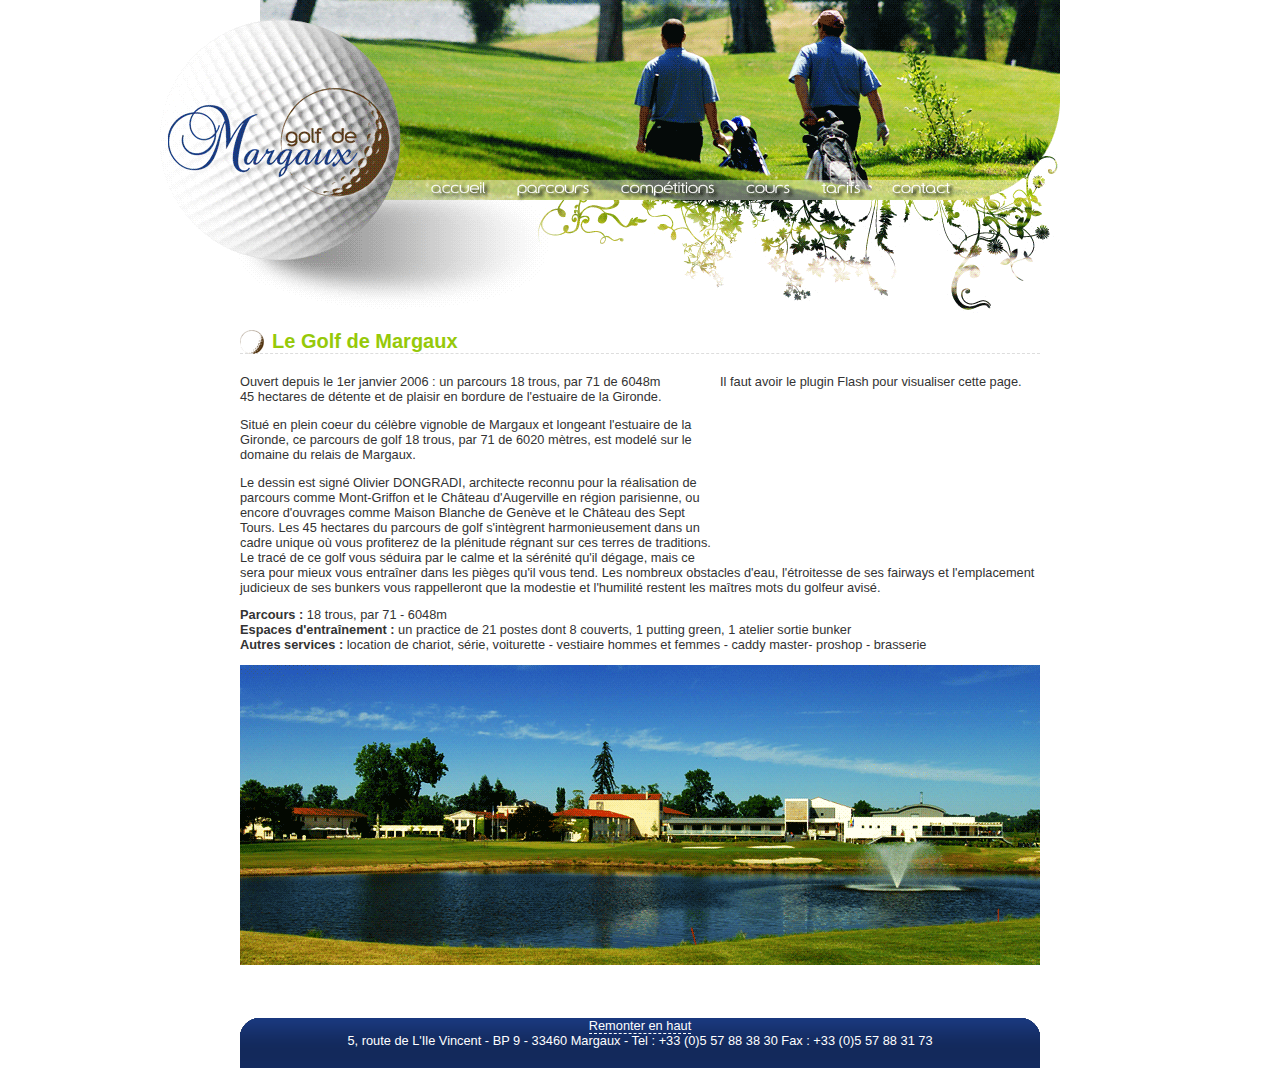
<file: index.html>
<!DOCTYPE html PUBLIC "-//W3C//DTD XHTML 1.0 Strict//EN" "http://www.w3.org/TR/xhtml1/DTD/xhtml1-strict.dtd">
<html xmlns="http://www.w3.org/1999/xhtml">
<head>
<meta http-equiv="Content-Type" content="text/html; charset=iso-8859-1" />
<title>Accueil : Golf De Margaux</title>
<link rel="stylesheet" href="master.css" type="text/css" media="screen" />
<link rel="Shortcut Icon" href="favicon.ico">
</head>

<body>
<div id="header">
</div>


<ul id="navbar">
	<li><a id="nav01" href="index.html">Accueil</a></li>
	<li><a id="nav02" href="parcours.html">Parcours</a></li>
	<li><a id="nav03" href="competitions.html">Comp�titions</a></li>
	<li><a id="nav04" href="cours.html">Cours</a></li>
	<li><a id="nav05" href="tarifs.html">Tarifs</a></li>
	<li><a id="nav06" href="contact.html">Contact</a></li>
</ul>


<div id="main">
<h1>Le Golf de Margaux</h1>
	<object id="flash-intro" type="application/x-shockwave-flash" data="flash/15sec.swf" width="320" height="180">
	<param name="movie" value="flash/15sec.swf" />
	<param name="wmode" value="transparent" />
	<p>Il faut avoir le plugin Flash pour visualiser cette page.</p>
	</object>
<p>Ouvert depuis le 1er janvier 2006 : un parcours 18 trous, par 71 de 6048m
<br />
45 hectares de d�tente et de plaisir en bordure de l'estuaire de la Gironde.</p>
<p>Situ� en plein coeur du c�l�bre vignoble de Margaux et longeant l'estuaire de la Gironde, ce parcours de golf 18 trous, par 71 de 6020 m�tres, est model� sur le domaine du relais de Margaux.</p>
<p>Le dessin est sign� Olivier DONGRADI, architecte reconnu pour la r�alisation de parcours comme Mont-Griffon et le Ch�teau d'Augerville en r�gion parisienne, ou encore d'ouvrages comme Maison Blanche de Gen�ve et le Ch�teau des Sept Tours.
Les 45 hectares du parcours de golf s'int�grent harmonieusement dans un cadre unique o� vous profiterez de la pl�nitude r�gnant sur ces terres de traditions. Le trac� de ce golf vous s�duira par le calme et la s�r�nit� qu'il d�gage, mais ce sera pour mieux vous entra�ner dans les pi�ges qu'il vous tend.
Les nombreux obstacles d'eau, l'�troitesse de ses fairways et l'emplacement judicieux de ses bunkers vous rappelleront que la modestie et l'humilit� restent les ma�tres mots du golfeur avis�.</p>
<p><strong>Parcours : </strong>18 trous, par 71 - 6048m<br />
<strong>Espaces d'entra�nement : </strong>un practice de 21 postes dont 8 couverts, 1 putting green, 1 atelier sortie bunker<br />
<strong>Autres services : </strong>location de chariot, s�rie, voiturette - vestiaire hommes et femmes - caddy master- proshop - brasserie</p>

<img src="images/img01.gif" alt="Le Lac" />

</div>

<div id="footer">
	<p><a href="#header">Remonter en haut</a><br />
	5, route de L'Ile Vincent - BP 9 - 33460 Margaux - Tel : +33 (0)5 57 88 38 30 Fax : +33 (0)5 57 88 31 73</p>
</div>


</body>
</html>
</file>
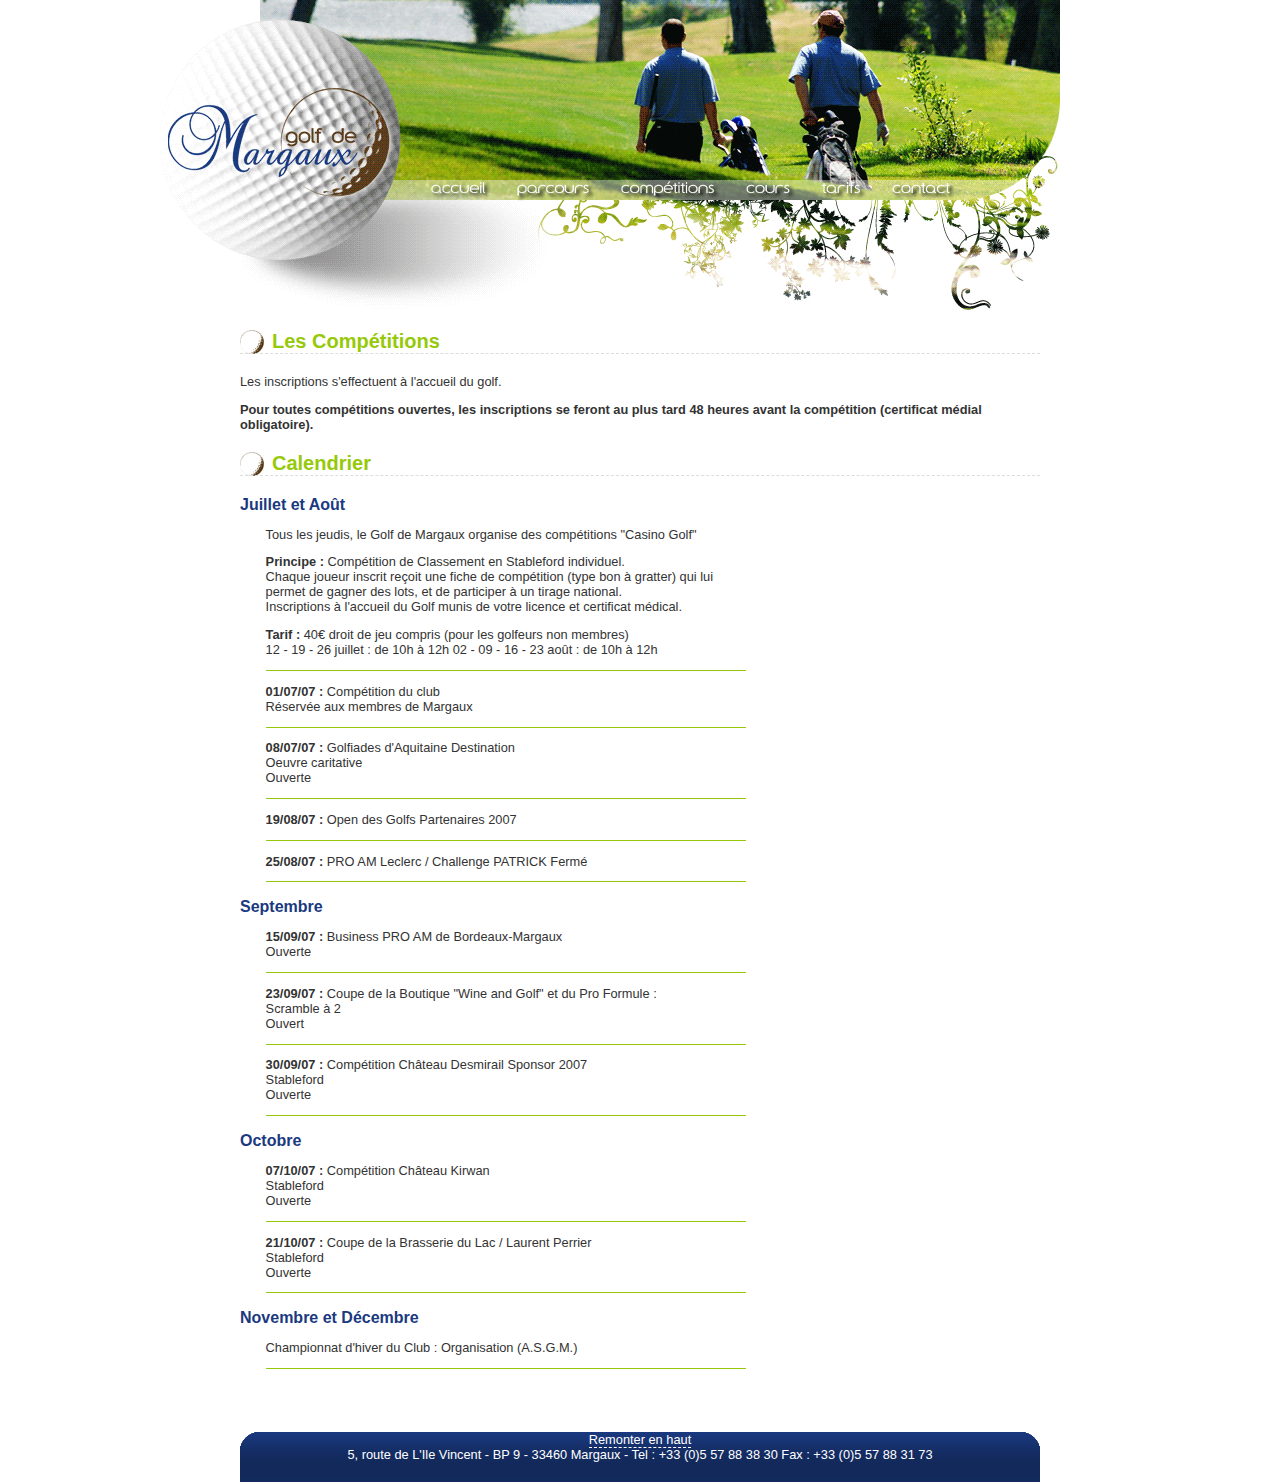
<file: competitions.html>
<!DOCTYPE html PUBLIC "-//W3C//DTD XHTML 1.0 Strict//EN" "http://www.w3.org/TR/xhtml1/DTD/xhtml1-strict.dtd">
<html xmlns="http://www.w3.org/1999/xhtml">
<head>
<meta http-equiv="Content-Type" content="text/html; charset=iso-8859-1" />
<title>Comp�titions : Golf De Margaux</title>
<link rel="stylesheet" href="master.css" type="text/css" media="screen" />
<link rel="Shortcut Icon" href="favicon.ico">
</head>

<body>
<div id="header">
</div>


<ul id="navbar">
	<li><a id="nav01" href="index.html">Accueil</a></li>
	<li><a id="nav02" href="parcours.html">Parcours</a></li>
	<li><a id="nav03" href="competitions.html">Comp�titions</a></li>
	<li><a id="nav04" href="cours.html">Cours</a></li>
	<li><a id="nav05" href="tarifs.html">Tarifs</a></li>
	<li><a id="nav06" href="contact.html">Contact</a></li>
</ul>


<div id="main">
	<h1>Les Comp�titions</h1>
		<p>Les inscriptions s'effectuent � l'accueil du golf.</p>
		<p><strong>Pour toutes comp�titions ouvertes, les inscriptions se feront au plus tard 48 heures avant la comp�tition (certificat m�dial obligatoire).</strong></p>


	<h1>Calendrier</h1>
		<h2>Juillet et Ao�t</h2>
			<div class="compet">
				<p>Tous les jeudis, le Golf de Margaux organise des comp�titions "Casino Golf"</p>
				<p><strong>Principe : </strong>Comp�tition de Classement en Stableford individuel.
				<br />
				Chaque joueur inscrit re�oit une fiche de comp�tition (type bon � gratter) qui lui permet de gagner des lots, et de participer � un tirage national.
				<br />
				Inscriptions � l'accueil du Golf munis de votre licence et certificat m�dical.</p>
				<p><strong>Tarif : </strong>40� droit de jeu compris (pour les golfeurs non membres)
				<br />
				12 - 19 - 26 juillet : de 10h � 12h
				02 - 09 - 16 - 23 ao�t : de 10h � 12h</p>
			</div>

			<div class="compet">
				<p><strong>01/07/07 : </strong>Comp�tition du club
				<br />
				R�serv�e aux membres de Margaux</p>
			</div>

			<div class="compet">
				<p><strong>08/07/07 : </strong>Golfiades d'Aquitaine Destination
				<br />
				Oeuvre caritative
				<br />
				Ouverte</p>
			</div>

			<div class="compet">
				<p><strong>19/08/07 : </strong>Open des Golfs Partenaires 2007
			</div>

			<div class="compet">
				<p><strong>25/08/07 : </strong>PRO AM Leclerc / Challenge PATRICK
				Ferm�</p>
			</div>

		<h2>Septembre</h2>
			<div class="compet">
				<p><strong>15/09/07 : </strong>Business PRO AM de Bordeaux-Margaux
				<br />
				Ouverte</p>
			</div>

			<div class="compet">
				<p><strong>23/09/07 : </strong>Coupe de la Boutique "Wine and Golf" et du Pro Formule :
				<br />
				Scramble � 2
				<br />
				Ouvert</p>
			</div>

			<div class="compet">
				<p><strong>30/09/07 : </strong>Comp�tition Ch�teau Desmirail Sponsor 2007
				<br />
				Stableford
				<br />
				Ouverte</p>
			</div>

		<h2>Octobre</h2>
			<div class="compet">
				<p><strong>07/10/07 : </strong>Comp�tition Ch�teau Kirwan
				<br />
				Stableford
				<br />
				Ouverte</p>
			</div>

			<div class="compet">
				<p><strong>21/10/07 : </strong>Coupe de la Brasserie du Lac / Laurent Perrier
				<br />
				Stableford
				<br />
				Ouverte</p>
			</div>

		<h2>Novembre et D�cembre</h2>
			<div class="compet">
				<p>Championnat d'hiver du Club : Organisation (A.S.G.M.)</p>
			</div>

</div>


<div id="footer">
	<p><a href="#header">Remonter en haut</a><br />
	5, route de L'Ile Vincent - BP 9 - 33460 Margaux - Tel : +33 (0)5 57 88 38 30 Fax : +33 (0)5 57 88 31 73</p>
</div>


</body>
</html>
</file>
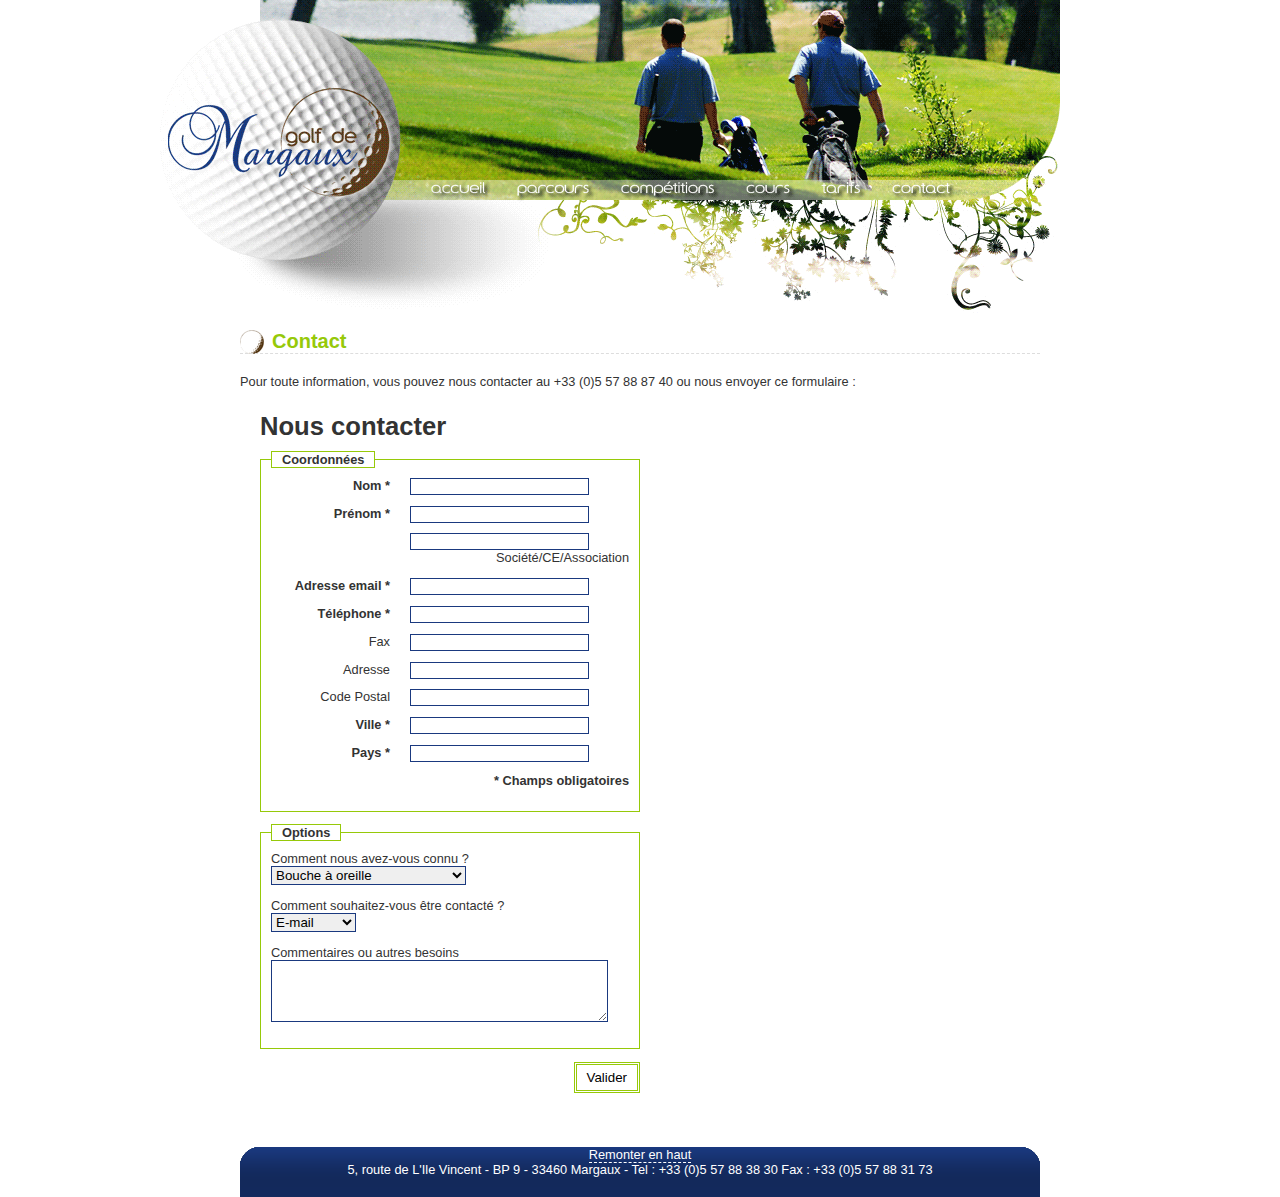
<file: contact.html>
<!DOCTYPE html PUBLIC "-//W3C//DTD XHTML 1.0 Strict//EN" "http://www.w3.org/TR/xhtml1/DTD/xhtml1-strict.dtd">
<html xmlns="http://www.w3.org/1999/xhtml">
<head>
<meta http-equiv="Content-Type" content="text/html; charset=iso-8859-1" />
<title>Contact : Golf De Margaux</title>
<link rel="stylesheet" href="master.css" type="text/css" media="screen" />
<link rel="Shortcut Icon" href="favicon.ico">
</head>

<body>
<div id="header">
</div>


<ul id="navbar">
	<li><a id="nav01" href="index.html">Accueil</a></li>
	<li><a id="nav02" href="parcours.html">Parcours</a></li>
	<li><a id="nav03" href="competitions.html">Comp�titions</a></li>
	<li><a id="nav04" href="cours.html">Cours</a></li>
	<li><a id="nav05" href="tarifs.html">Tarifs</a></li>
	<li><a id="nav06" href="contact.html">Contact</a></li>
</ul>


<div id="main">
	<h1>Contact</h1>
	<p>Pour toute information, vous pouvez nous contacter au +33 (0)5 57 88 87 40 ou nous envoyer ce formulaire :</p>

		<form id="contact" action="" method="post" >
		<div id="titre-form">Nous contacter</div>
			<fieldset id="coordonnees">
				<legend>Coordonn�es</legend>
				<p><input type="text" name="nom" /><strong>Nom *</strong></p>
				<p><input type="text" name="prenom" /><strong>Pr�nom *</strong></p>
				<p><input type="text" name="societe" />Soci�t�/CE/Association</p>
				<p><input type="text" name="prenom" /><strong>Adresse email *</strong></p>
				<p><input type="text" name="societe" /><strong>T�l�phone *</strong></p>
				<p><input type="text" name="societe" />Fax</p>
				<p><input type="text" name="societe" />Adresse</p>
				<p><input type="text" name="societe" />Code Postal</p>
				<p><input type="text" name="societe" /><strong>Ville *</strong></p>
				<p><input type="text" name="societe" /><strong>Pays *</strong></p>
				<p><strong>* Champs obligatoires</strong></p>
			</fieldset>

			<fieldset id="option">
			<legend>Options</legend>
				<p>Comment nous avez-vous connu ?<br />
					<select id="connu">
						<option value="bouche" selected="selected">Bouche � oreille</option>
						<option value="internet">Internet</option>
						<option value="hotels">H�tels & Pr�f�rence</option>
						<option value="maison">Maison de la France</option>
						<option value="chateau">Ch�teau Golf & Country Club</option>
						<option value="guide">Guide</option>
						<option value="publicite">Publicit�</option>
						<option value="autre">Autre</option>
					</select></p>
				<p>Comment souhaitez-vous �tre contact� ?<br />
					<select id="contacter">
						<option value="email" selected="selected">E-mail</option>
						<option value="telephone">T�l�phone</option>
						<option value="telecopie">T�l�copie</option>
						<option value="courrier">Courrier</option>
					</select></p>
				<p>Commentaires ou autres besoins<br />
				<textarea cols="40" rows="4"></textarea></p>
			</fieldset>
		<div id="bouton-contact">
			<input type="submit" name="valid" id="valid" value="Valider" />
		</div>
		</form>
</div>

<br />

<div id="footer">
	<p><a href="#header">Remonter en haut</a><br />
	5, route de L'Ile Vincent - BP 9 - 33460 Margaux - Tel : +33 (0)5 57 88 38 30 Fax : +33 (0)5 57 88 31 73</p>
</div>


</body>
</html>
</file>
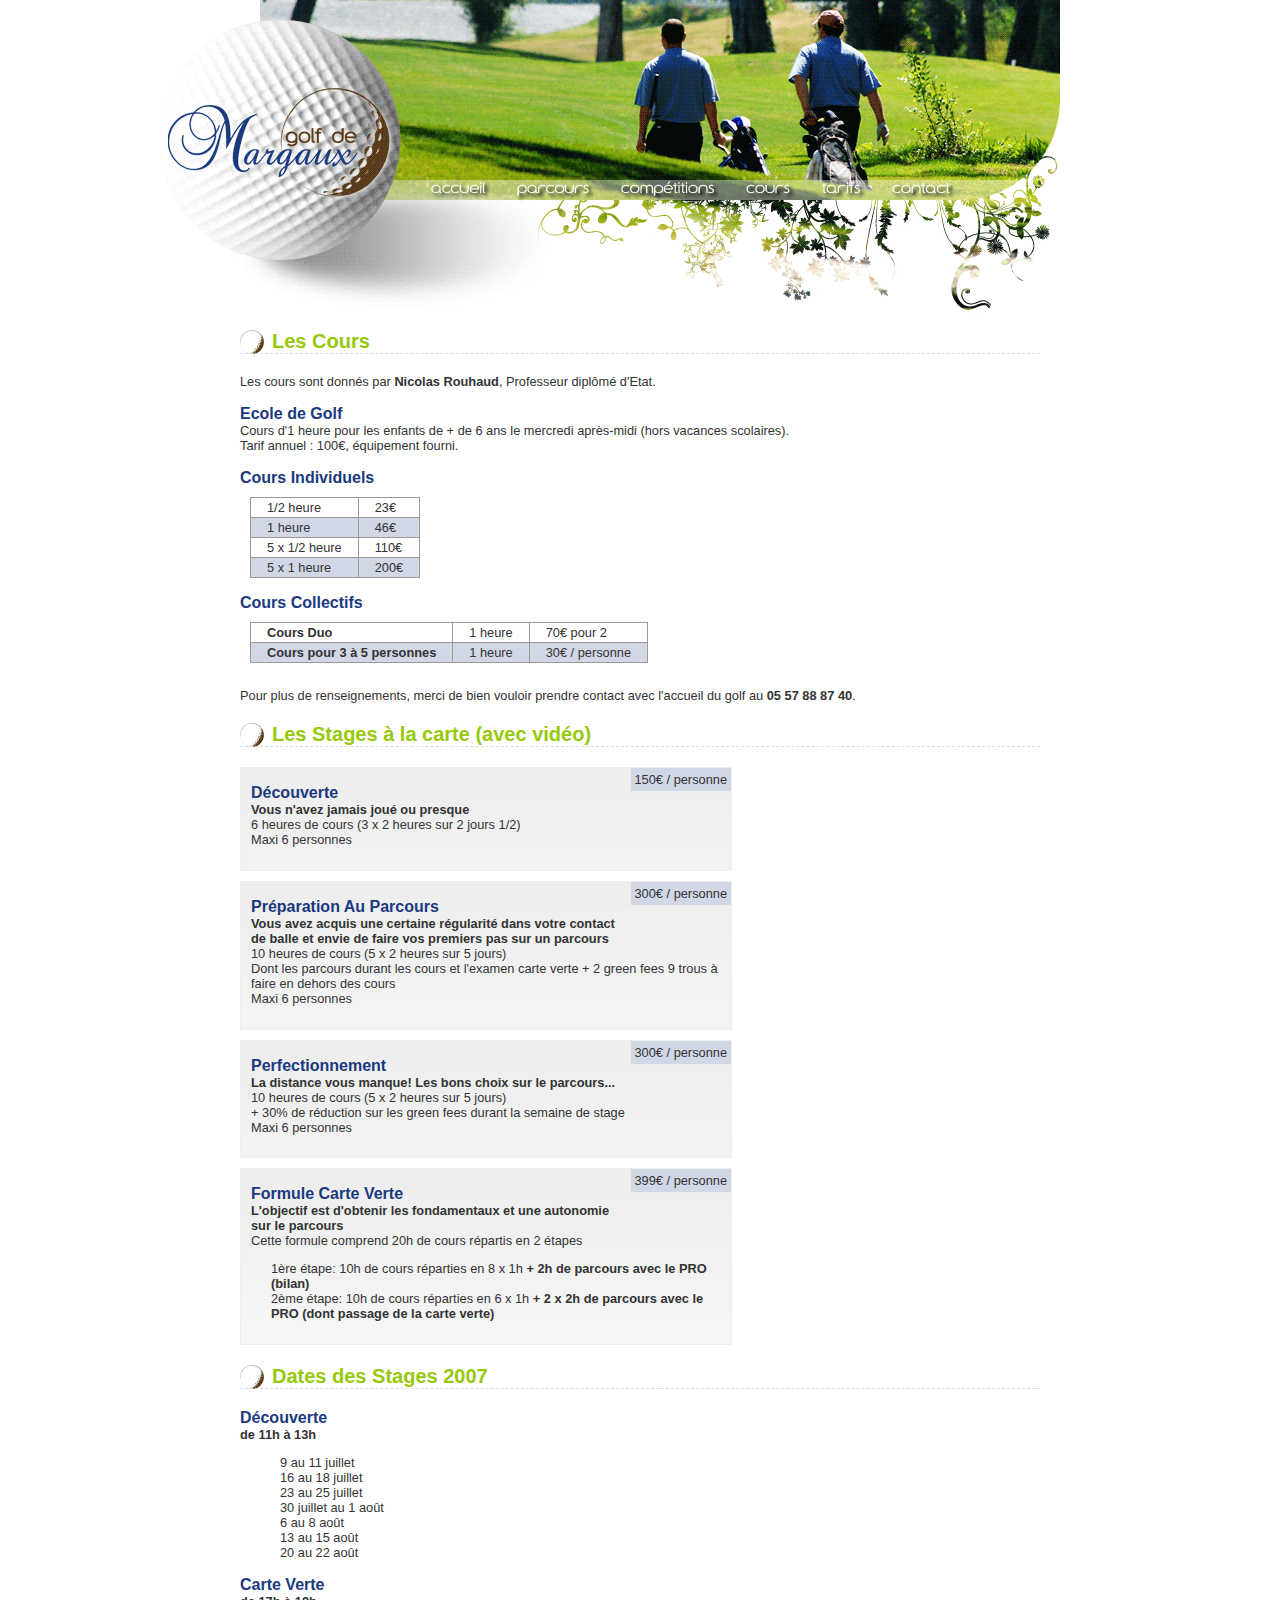
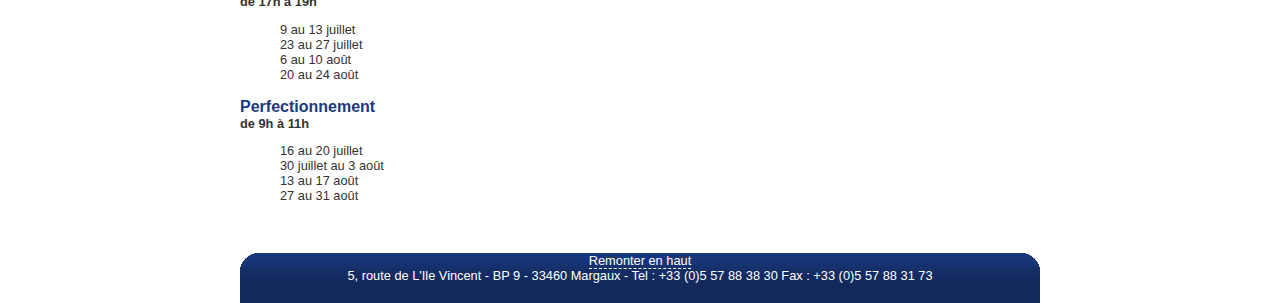
<file: cours.html>
<!DOCTYPE html PUBLIC "-//W3C//DTD XHTML 1.0 Strict//EN" "http://www.w3.org/TR/xhtml1/DTD/xhtml1-strict.dtd">
<html xmlns="http://www.w3.org/1999/xhtml">
<head>
<meta http-equiv="Content-Type" content="text/html; charset=iso-8859-1" />
<title>Cours : Golf De Margaux</title>
<link rel="stylesheet" href="master.css" type="text/css" media="screen" />
<link rel="Shortcut Icon" href="favicon.ico">
</head>

<body>
<div id="header">
</div>


<ul id="navbar">
	<li><a id="nav01" href="index.html">Accueil</a></li>
	<li><a id="nav02" href="parcours.html">Parcours</a></li>
	<li><a id="nav03" href="competitions.html">Comp�titions</a></li>
	<li><a id="nav04" href="cours.html">Cours</a></li>
	<li><a id="nav05" href="tarifs.html">Tarifs</a></li>
	<li><a id="nav06" href="contact.html">Contact</a></li>
</ul>


<div id="main">
	<h1>Les Cours</h1>
		<p>Les cours sont donn�s par <strong>Nicolas Rouhaud</strong>, Professeur dipl�m� d'Etat.</p>

		<h2>Ecole de Golf</h2>
			<p>Cours d'1 heure pour les enfants de + de 6 ans le mercredi apr�s-midi (hors vacances scolaires).<br />
			Tarif annuel : 100�, �quipement fourni.</p>

		<h2>Cours Individuels</h2>
			<table class="cours">
				<tr>
					<td>1/2 heure</td>
					<td>23�</td>
				</tr>
				<tr class="alt">
					<td>1 heure</td>
					<td>46�</td>
				</tr>
				<tr>
					<td>5 x 1/2 heure</td>
					<td>110�</td>
				</tr>
				<tr class="alt">
					<td>5 x 1 heure</td>
					<td>200�</td>
				</tr>
			</table>

		<h2>Cours Collectifs</h2>
			<table class="cours">
				<tr>
					<td><strong>Cours Duo</strong></td>
					<td>1 heure</td>
					<td>70� pour 2</td>
				</tr>
				<tr class="alt">
					<td><strong>Cours pour 3 � 5 personnes</strong></td>
					<td>1 heure</td>
					<td>30� / personne</td>
				</tr>
			</table>
		<br />
		<p>Pour plus de renseignements, merci de bien vouloir prendre contact avec l'accueil du golf au <strong>05 57 88 87 40</strong>.</p>

	<h1>Les Stages � la carte (avec vid�o)</h1>

		<div class="stage">
				<p class="prixstage">150� / personne</p>
				<h2>D�couverte</h2>
				<p><strong>Vous n'avez jamais jou� ou presque</strong>
				<br />
				6 heures de cours (3 x 2 heures sur 2 jours 1/2)
				<br />
				<span class="fleche">Maxi 6 personnes</span></p>
		</div>

		<div class="stage">
				<p class="prixstage">300� / personne</p>
				<h2>Pr�paration Au Parcours</h2>
				<p><strong>Vous avez acquis une certaine r�gularit� dans votre contact de balle et envie de faire vos premiers pas sur un parcours</strong>
				<br />
				10 heures de cours (5 x 2 heures sur 5 jours)
				<br />
				Dont les parcours durant les cours et l'examen carte verte + 2 green fees 9 trous � faire en dehors des cours
				<br />
				<span class="fleche">Maxi 6 personnes</span></p>
		</div>

		<div class="stage">
				<p class="prixstage">300� / personne</p>
				<h2>Perfectionnement</h2>
				<p><strong>La distance vous manque! Les bons choix sur le parcours...</strong>
				<br />
				10 heures de cours (5 x 2 heures sur 5 jours)
				<br />
				+ 30% de r�duction sur les green fees durant la semaine de stage
				<br />
				<span class="fleche">Maxi 6 personnes</span></p>
		</div>

		<div class="stage">
				<p class="prixstage">399� / personne</p>
				<h2>Formule Carte Verte</h2>
				<p><strong>L'objectif est d'obtenir les fondamentaux et une autonomie sur le parcours</strong>
				<br />
				Cette formule comprend 20h de cours r�partis en 2 �tapes
				<ul>
					<li>1�re �tape: 10h de cours r�parties en 8 x 1h <strong>+ 2h de parcours avec le PRO (bilan)</strong></li>
					<li>2�me �tape: 10h de cours r�parties en 6 x 1h <strong>+ 2 x 2h de parcours avec le PRO (dont passage de la carte verte)</strong></li>
				</ul>
				</p>
		</div>

	<h1>Dates des Stages 2007</h1>

		<div class="dates">
		<h2>D�couverte</h2>
		<p><strong>de 11h � 13h</strong></p>
		<ul>
			<li>9 au 11 juillet</li>
			<li>16 au 18 juillet</li>
			<li>23 au 25 juillet</li>
			<li>30 juillet au 1 ao�t</li>
			<li>6 au 8 ao�t</li>
			<li>13 au 15 ao�t</li>
			<li>20 au 22 ao�t</li>
		</ul>
		</div>

		<div class="dates">
			<h2>Carte Verte</h2>
			<p><strong>de 17h � 19h</strong></p>
			<ul>
				<li>9 au 13 juillet</li>
				<li>23 au 27 juillet</li>
				<li>6 au 10 ao�t</li>
				<li>20 au 24 ao�t</li>
			</ul>
		</div>

		<div class="dates">
			<h2>Perfectionnement</h2>
			<p><strong>de 9h � 11h</strong></p>
			<ul>
				<li>16 au 20 juillet</li>
				<li>30 juillet au 3 ao�t</li>
				<li>13 au 17 ao�t</li>
				<li>27 au 31 ao�t</li>
			</ul>
		</div>
</div>


<div id="footer">
	<p><a href="#header">Remonter en haut</a><br />
	5, route de L'Ile Vincent - BP 9 - 33460 Margaux - Tel : +33 (0)5 57 88 38 30 Fax : +33 (0)5 57 88 31 73</p>
</div>


</body>
</html>
</file>
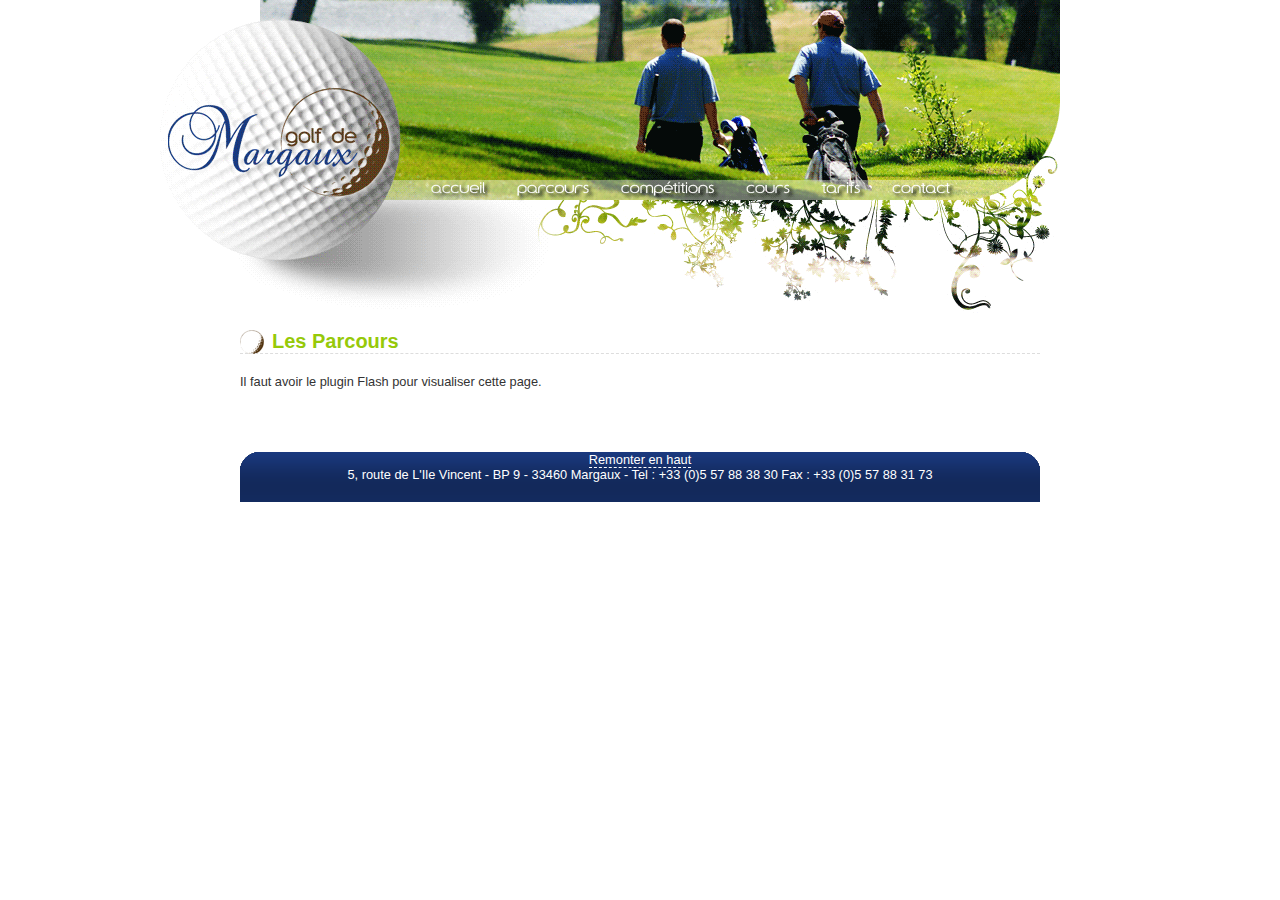
<file: parcours.html>
<!DOCTYPE html PUBLIC "-//W3C//DTD XHTML 1.0 Strict//EN" "http://www.w3.org/TR/xhtml1/DTD/xhtml1-strict.dtd">
<html xmlns="http://www.w3.org/1999/xhtml">
<head>
<meta http-equiv="Content-Type" content="text/html; charset=iso-8859-1" />
<title>Parcours : Golf De Margaux</title>
<link rel="stylesheet" href="master.css" type="text/css" media="screen" />
<link rel="Shortcut Icon" href="favicon.ico">
</head>

<body>
<div id="header">
</div>


<ul id="navbar">
	<li><a id="nav01" href="index.html">Accueil</a></li>
	<li><a id="nav02" href="parcours.html">Parcours</a></li>
	<li><a id="nav03" href="competitions.html">Comp�titions</a></li>
	<li><a id="nav04" href="cours.html">Cours</a></li>
	<li><a id="nav05" href="tarifs.html">Tarifs</a></li>
	<li><a id="nav06" href="contact.html">Contact</a></li>
</ul>


<div id="main">
	<h1>Les Parcours</h1>
		<object type="application/x-shockwave-flash" data="flash/parcours.swf" width="800" height="360">
		<param name="movie" value="flash/parcours.swf" />
		<param name="wmode" value="transparent" />
		<p>Il faut avoir le plugin Flash pour visualiser cette page.</p>
		</object>
</div>


<div id="footer">
	<p><a href="#header">Remonter en haut</a><br />
	5, route de L'Ile Vincent - BP 9 - 33460 Margaux - Tel : +33 (0)5 57 88 38 30 Fax : +33 (0)5 57 88 31 73</p>
</div>


</body>
</html>
</file>
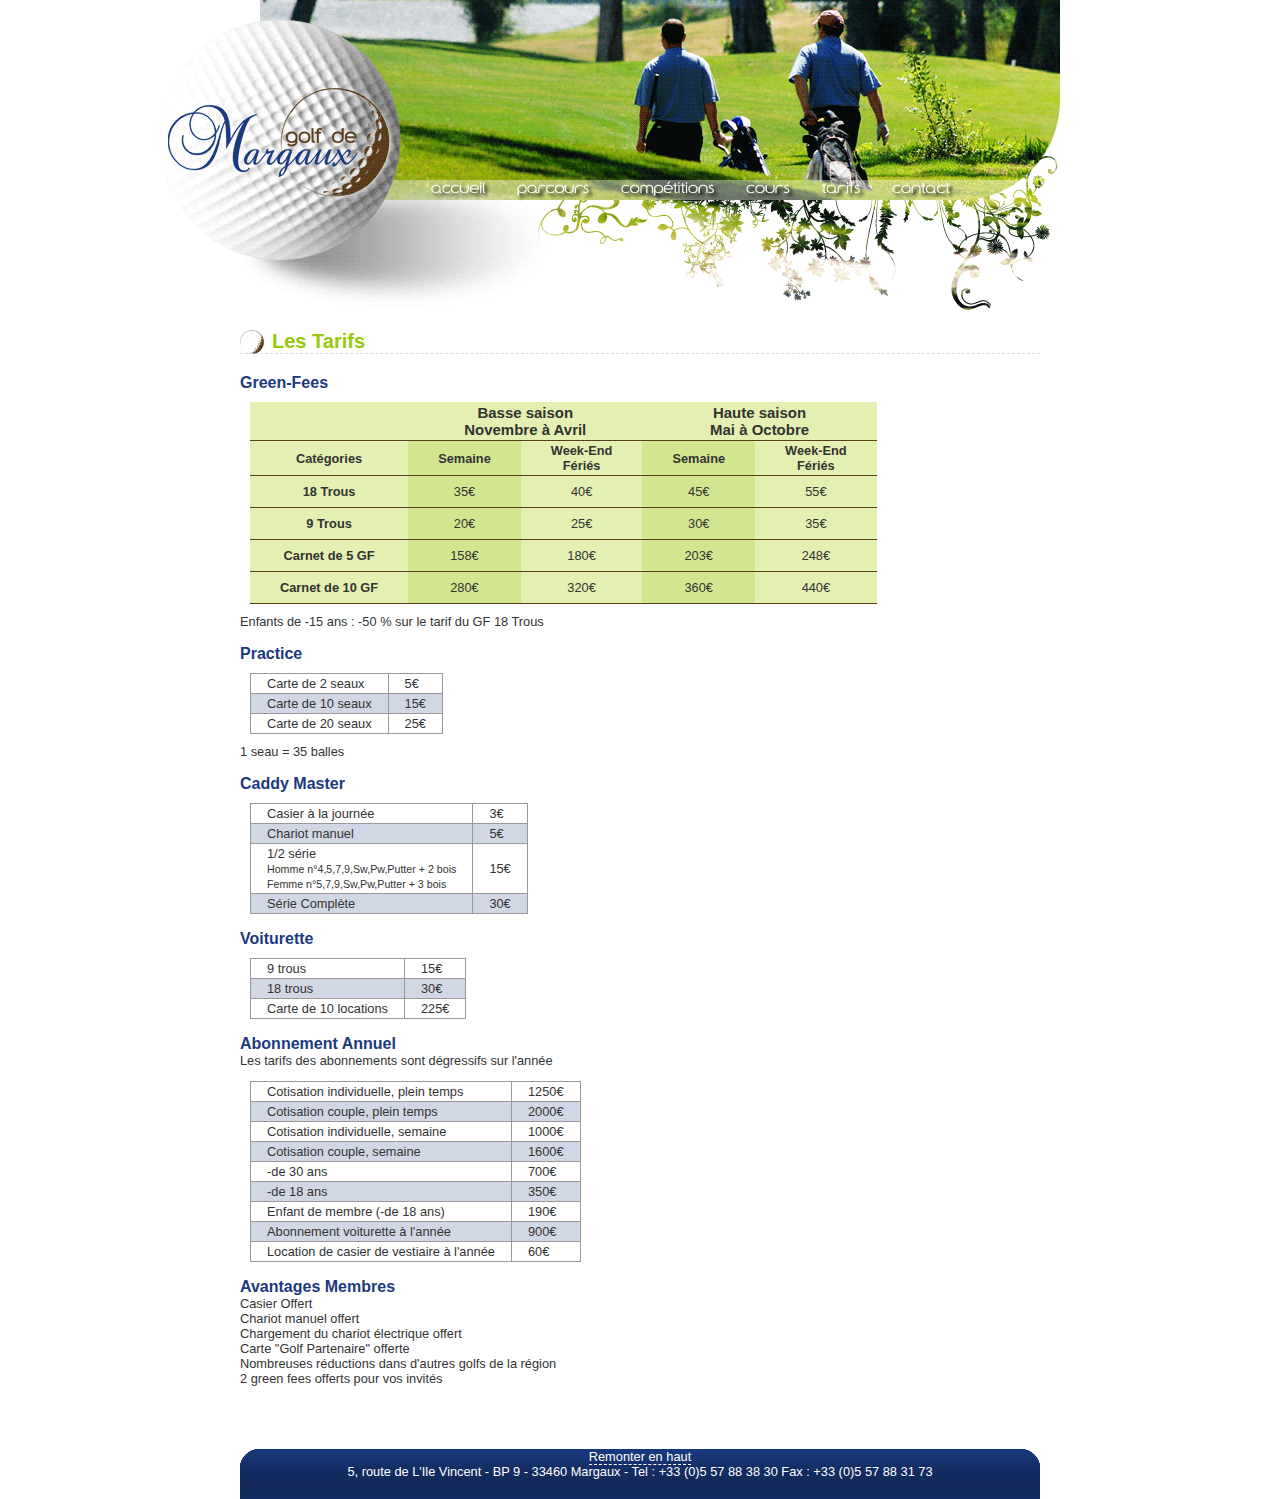
<file: tarifs.html>
<!DOCTYPE html PUBLIC "-//W3C//DTD XHTML 1.0 Strict//EN" "http://www.w3.org/TR/xhtml1/DTD/xhtml1-strict.dtd">
<html xmlns="http://www.w3.org/1999/xhtml">
<head>
<meta http-equiv="Content-Type" content="text/html; charset=iso-8859-1" />
<title>Tarifs : Golf De Margaux</title>
<link rel="stylesheet" href="master.css" type="text/css" media="screen" />
<link rel="Shortcut Icon" href="favicon.ico">
</head>

<body>
<div id="header">
</div>


<ul id="navbar">
	<li><a id="nav01" href="index.html">Accueil</a></li>
	<li><a id="nav02" href="parcours.html">Parcours</a></li>
	<li><a id="nav03" href="competitions.html">Comp�titions</a></li>
	<li><a id="nav04" href="cours.html">Cours</a></li>
	<li><a id="nav05" href="tarifs.html">Tarifs</a></li>
	<li><a id="nav06" href="contact.html">Contact</a></li>
</ul>


<div id="main">
	<h1>Les Tarifs</h1>
		<h2>Green-Fees</h2>
			<table class="tarifs">
				<tr>
					<th></th>
					<th colspan="2"><h3>Basse saison<br />Novembre � Avril</h3></th>
					<th colspan="2"><h3>Haute saison<br />Mai � Octobre</h3></th>
				</tr>
				<tr>
					<th>Cat�gories</th>
					<th class="alt">Semaine</th>
					<th>Week-End<br />F�ri�s</th>
					<th class="alt">Semaine</th>
					<th>Week-End<br />F�ri�s</th>
				</tr>
				<tr>
					<th>18 Trous</th>
					<td class="alt">35�</td>
					<td>40�</td>
					<td class="alt">45�</td>
					<td>55�</td>
				</tr>
				<tr>
					<th>9 Trous</th>
					<td class="alt">20�</td>
					<td>25�</td>
					<td class="alt">30�</td>
					<td>35�</td>
				</tr>
				<tr>
					<th>Carnet de 5 GF</th>
					<td class="alt">158�</td>
					<td>180�</td>
					<td class="alt">203�</td>
					<td>248�</td>
				</tr>
				<tr>
					<th>Carnet de 10 GF</th>
					<td class="alt">280�</td>
					<td>320�</td>
					<td class="alt">360�</td>
					<td>440�</td>
				</tr>
			</table>

			<p>Enfants de -15 ans : -50 % sur le tarif du GF 18 Trous</p>

		<h2>Practice</h2>
			<table class="cours">
				<tr>
					<td>Carte de 2 seaux</td>
					<td>5�</td>
				</tr>
				<tr class="alt">
					<td>Carte de 10 seaux</td>
					<td>15�</td>
				</tr>
				<tr>
					<td>Carte de 20 seaux</td>
					<td>25�</td>
				</tr>
			</table>
			<p>1 seau = 35 balles</p>

		<h2>Caddy Master</h2>
			<table class="cours">
				<tr>
					<td>Casier � la journ�e</td>
					<td>3�</td>
				</tr>
				<tr class="alt">
					<td>Chariot manuel</td>
					<td>5�</td>
				</tr>
				<tr>
					<td>1/2 s�rie
					<br />
					<small>Homme n�4,5,7,9,Sw,Pw,Putter + 2 bois
					<br />
					Femme n�5,7,9,Sw,Pw,Putter + 3 bois</small></td>
					<td>15�</td>
				</tr>
				<tr class="alt">
					<td>S�rie Compl�te</td>
					<td>30�</td>
				</tr>
			</table>

		<h2>Voiturette</h2>
			<table class="cours">
				<tr>
					<td>9 trous</td>
					<td>15�</td>
				</tr>
				<tr class="alt">
					<td>18 trous</td>
					<td>30�</td>
				</tr>
				<tr>
					<td>Carte de 10 locations</td>
					<td>225�</td>
				</tr>
			</table>

		<h2>Abonnement Annuel</h2>
		<p>Les tarifs des abonnements sont d�gressifs sur l'ann�e</p>
			<table class="cours">
				<tr>
					<td>Cotisation individuelle, plein temps</td>
					<td>1250�</td>
				</tr>
				<tr class="alt">
					<td>Cotisation couple, plein temps</td>
					<td>2000�</td>
				</tr>
				<tr>
					<td>Cotisation individuelle, semaine</td>
					<td>1000�</td>
				</tr>
				<tr class="alt">
					<td>Cotisation couple, semaine</td>
					<td>1600�</td>
				</tr>
				<tr>
					<td>-de 30 ans</td>
					<td>700�</td>
				</tr>
				<tr class="alt">
					<td>-de 18 ans</td>
					<td>350�</td>
				</tr>
				<tr>
					<td>Enfant de membre (-de 18 ans)</td>
					<td>190�</td>
				</tr>
				<tr class="alt">
					<td>Abonnement voiturette � l'ann�e</td>
					<td>900�</td>
				</tr>
				<tr>
					<td>Location de casier de vestiaire � l'ann�e</td>
					<td>60�</td>
				</tr>
			</table>

		<h2>Avantages Membres</h2>
		<p>Casier Offert<br />
		Chariot manuel offert<br />
		Chargement du chariot �lectrique offert<br />
		Carte "Golf Partenaire" offerte<br />
		Nombreuses r�ductions dans d'autres golfs de la r�gion<br />
		2 green fees offerts pour vos invit�s

</div>


<div id="footer">
	<p><a href="#header">Remonter en haut</a><br />
	5, route de L'Ile Vincent - BP 9 - 33460 Margaux - Tel : +33 (0)5 57 88 38 30 Fax : +33 (0)5 57 88 31 73</p>
</div>


</body>
</html>
</file>
<file: master.css>
/* Golf De Margaux CSS */

* {
border:0;
margin:0;
padding:0;
}

body {
color:#333;
font-family:"Trebuchet MS", Arial, Verdana, Helvetica, sans-serif;
font-size:80%;
margin:auto;
width:960px;
}

/* GENERIQUES */
h1 {
color:#96C909;
font-size:20px;
}

h2 {
color:#1A397F;
font-size:16px;
margin-top:1em;
}

li {
list-style-type:none;
}

p {
margin-bottom:1em;
}

/* =header */
#header {
background:url(images/header.gif);
height:320px;
margin:auto;
margin-right:100px;
width:900px;
}

/* =navbar */
#navbar {
background:url(images/navbar.gif);
height:20px;
margin:auto;
overflow:hidden;
position:relative;
right:-52px;
text-indent:290486px;
top:-140px;
width:550px;
}

#navbar li {
display:inline; /* bug IE */
}

#navbar a {
background-image:url(images/navbar.gif);
display:block;
height:20px;
position:absolute;
text-align:center;
}

#nav01 { background-position:0 0; left:0; width:85px; } /* bug IE il faut ajouter bg-pos et left et les mettre � 0 */
#nav02 { background-position:-85px 0; left:85px; width:104px; }
#nav03 { background-position:-189px 0; left:189px; width:126px; }
#nav04 { background-position:-315px 0; left:315px; width:75px; }
#nav05 { background-position:-390px 0; left:390px; width:72px; }
#nav06 { background-position:-462px 0; left:462px; width:88px; }

#nav01:hover { background-position:0 -20px; }
#nav02:hover { background-position:-85px -20px; }
#nav03:hover { background-position:-189px -20px; }
#nav04:hover { background-position:-315px -20px; }
#nav05:hover { background-position:-390px -20px; }
#nav06:hover { background-position:-462px -20px; }

/* =main */
#main {
margin:auto;
padding:10px;
position:relative;
top:-40px;
width:800px;
}

#main h1 {
background:url(images/icon01.gif) no-repeat;
border-bottom:1px dashed #ddd;
margin:1em 0;
text-indent:32px;
}

/* =footer */
#footer {
background:url(images/footer.gif);
color:#fff;
height:50px;
margin:0 auto;
padding:0;
text-align:center;
width:800px;
}

#footer a {
border-bottom:1px dashed #fff;
color:#fff;
text-decoration:none;
}

#footer a:hover {
border-bottom:1px solid #fff;
}

/* ZONES TEXTUELLES */
/* les cours */
.cours {
background:#fff;
border-collapse:collapse;
margin:10px;
padding:2px 8px;
}

.cours .alt {
background:#D1D7E5;
}

.cours th {
color:#96C909;
text-align:left;
}

.cours td {
border:1px solid #999;
padding:2px 16px;
}

/* les stages */
.stage {
background:url(images/grad.gif);
border:1px solid #eee;
margin-bottom:10px;
padding:0 0 10px 10px;
width:480px;
}

.prixstage {
background:#D1D7E5;
display:block;
padding:4px;
float:right;
}

.stage li {
margin-left:20px;
}

/* les dates */
#dates {
vertical-align:top;
}

.dates li {
margin-left:40px;
}

/* les comp�titions */
.compet {
border-bottom:1px solid #96C909;
margin:1em 2em;
width:480px;
}

/* les tarifs */
.tarifs {
background:#E4F0B1;
border-collapse:collapse;
clear:both;
margin:10px;
}

.tarifs .alt {
background:#D2E68F;
}

.tarifs tr {
border-bottom:1px solid #5A3D1B;

}

.tarifs th {
color:#333;
padding:2px 30px;
text-align:center;
}

.tarifs td {
padding:8px 30px;
text-align:center;
}

/* le formulaire de contact */
#contact {
padding:0 20px 20px 20px;
width:380px;
}

#titre-form {
font-size:2em;
font-weight:bold;
padding:10px 0;
}

fieldset {
border:1px solid #96c909;
margin-bottom:1em;
padding:10px;
}

#coordonnees p {
text-align:right;
}

#coordonnees input {
margin:0 40px 0 20px;
}

legend {
border:1px solid #96c909;
font-weight:bold;
padding:0 10px;
}

input, select, textarea {
border:1px solid #1a397f;
}

input {
float:right;
}

input:hover, input:active {
background:#D1D7E5;
}

#valid {
background:#fff;
border:3px double #96c909;
padding:5px 10px;
}

/* flash */
#flash-intro {
float:right;
}

#flash-pub {
text-align:center;
}
</file>
